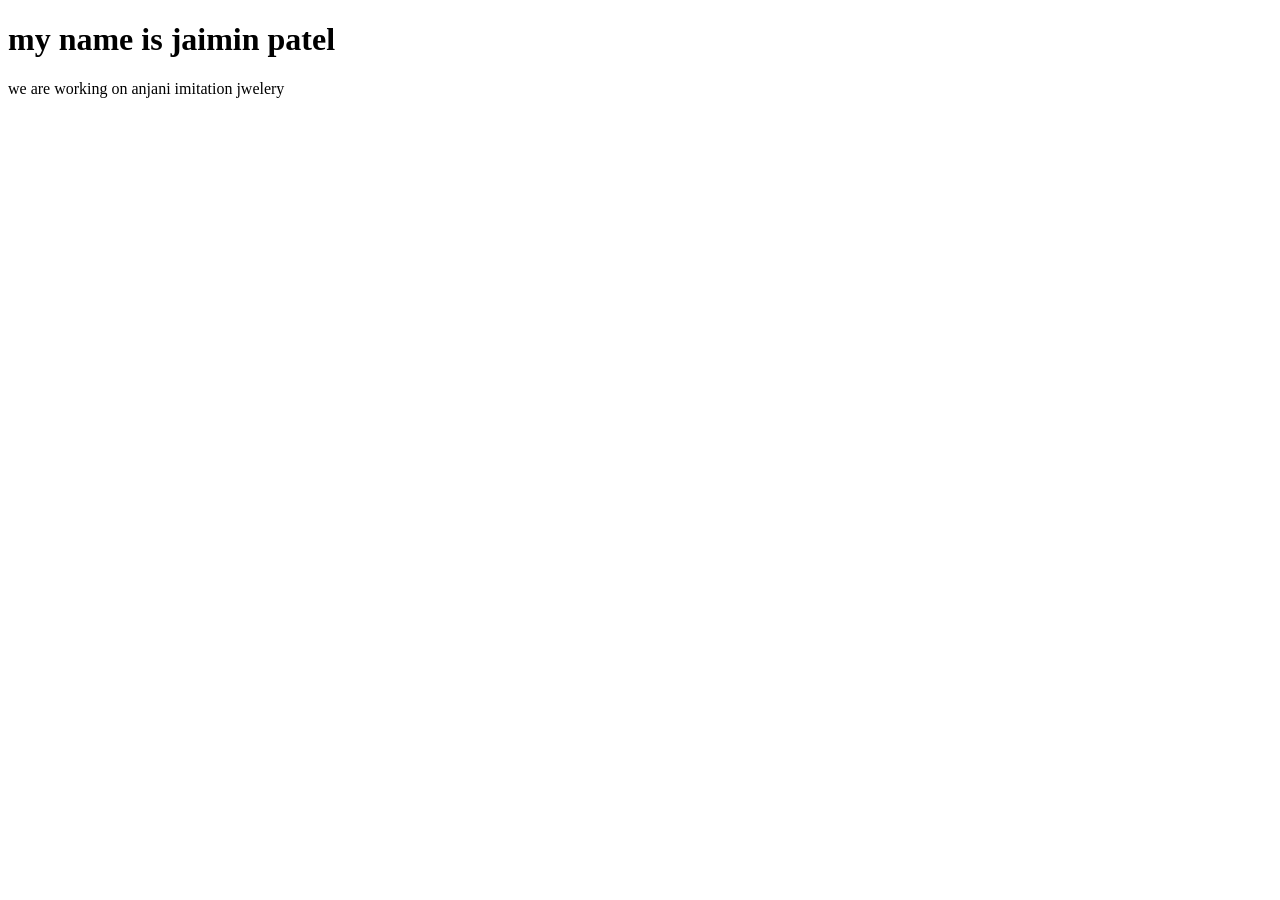
<file: jp2.html>
<!DOCTYPE html>
<html lang="en">
<head>
    <meta charset="UTF-8">
    <meta name="viewport" content="width=<device-width>, initial-scale=1.0">
    <title>Document</title>
</head>
<body>
    <h1>my name is jaimin patel</h1>
    <p> we are working on anjani imitation jwelery</p>
</body>
</html>
</file>
